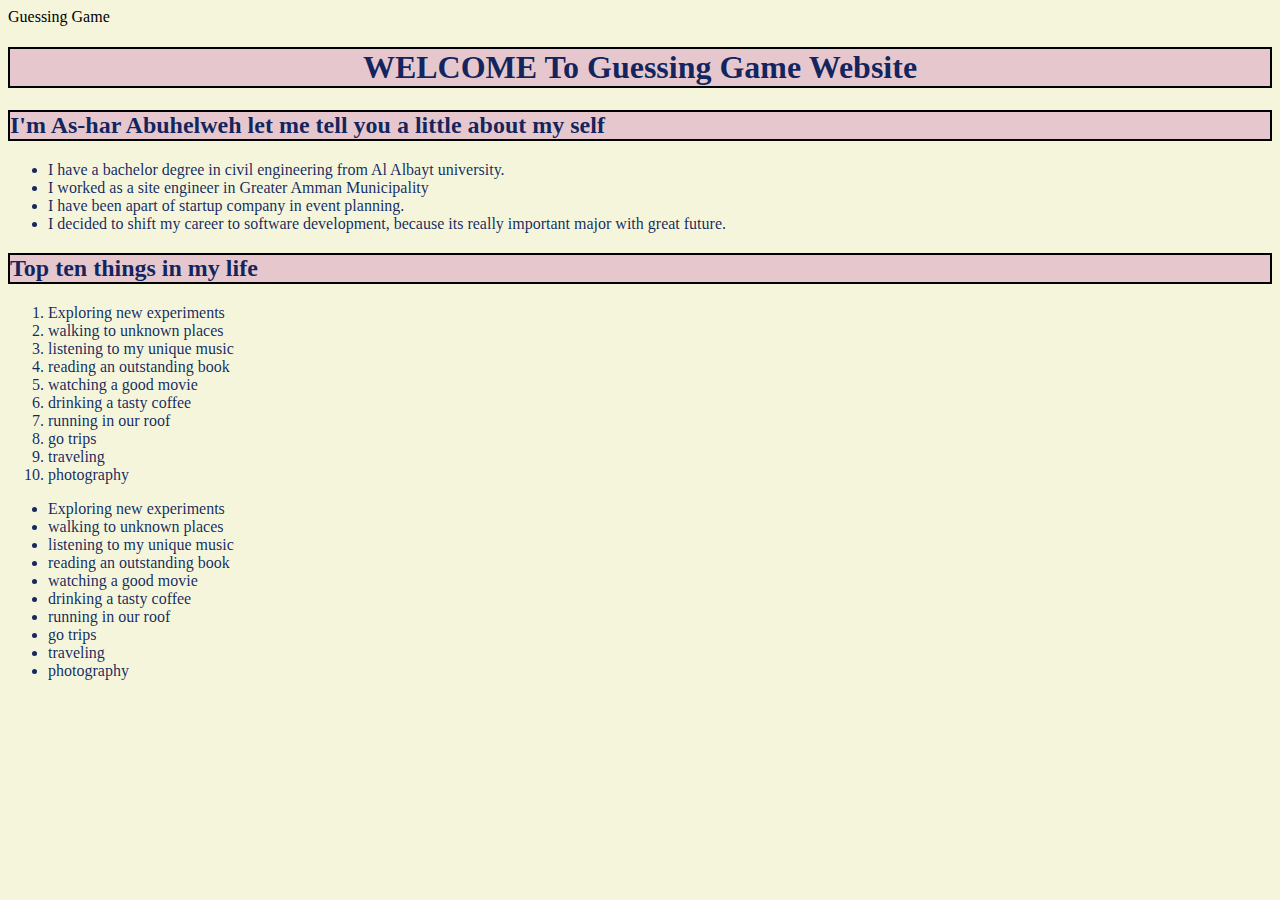
<file: index.html>
<!DOCTYPE html>
<html lang="en">
<head>
    <meta charset="UTF-8">
    <meta http-equiv="X-UA-Compatible" content="IE=edge">
    <meta name="viewport" content="width=device-width, initial-scale=1.0">
    <link rel="stylesheet" href="./lab-03/demo/css/style.css"
     <title>Guessing Game</title>
</head>
<body>
  <header>
     
     <h1>WELCOME To Guessing Game Website</h1>
     <h2>I'm As-har Abuhelweh let me tell you a little about my self</h2>
    </header>  
  <main>
    <p>
       </p>
      <ul>
         <li>I have a bachelor degree in civil engineering from Al Albayt university.</li>
         <li>I worked as a site engineer in Greater Amman Municipality</li>
         <li>        I have been apart of startup company in event planning.
        </li>
         <li>
            I decided to shift my career to software development, because its really important major with great future.

         </li> 
      </ul>


   <h2>Top ten things in my life</h2>
     
      <ol>
          <li>Exploring new experiments</li>
          <li>walking to unknown places</li>
          <li>listening to my unique music </li>
          <li>reading an outstanding book</li>
          <li>watching a good movie </li>
          <li>drinking a tasty coffee</li>
          <li>running in our roof</li>
          <li>go trips</li>
          <li>traveling</li>
          <li>photography</li>
      </ol>
      <ul>
        <li>Exploring new experiments</li>
          <li>walking to unknown places</li>
          <li>listening to my unique music </li>
          <li>reading an outstanding book</li>
          <li>watching a good movie </li>
          <li>drinking a tasty coffee</li>
          <li>running in our roof</li>
          <li>go trips</li>
          <li>traveling</li>
          <li>photography</li>  
      </ul>
  </main>
  <footer></footer>
  <script src="./lab-03/demo/js/app.js"></script>
</body>
</html>
</file>
<file: lab-03/demo/css/style.css>
body {
  background-color:beige;
  
}
h1 {
  color:rgba(7, 26, 87, 0.938);
  text-align: center;
  background-color: rgb(230, 199, 205);
  border: 2px solid black;

}
h2 {
    color:rgba(7, 26, 87, 0.938);
    background-color:rgb(230, 199, 205);
    border: 2px solid black;

}
html body main  ol {
  color:rgba(7, 26, 87, 0.938);
  
  

  
}

html body main  ul {
  color:rgba(7, 26, 87, 0.938);
  
  

  
}
</file>
